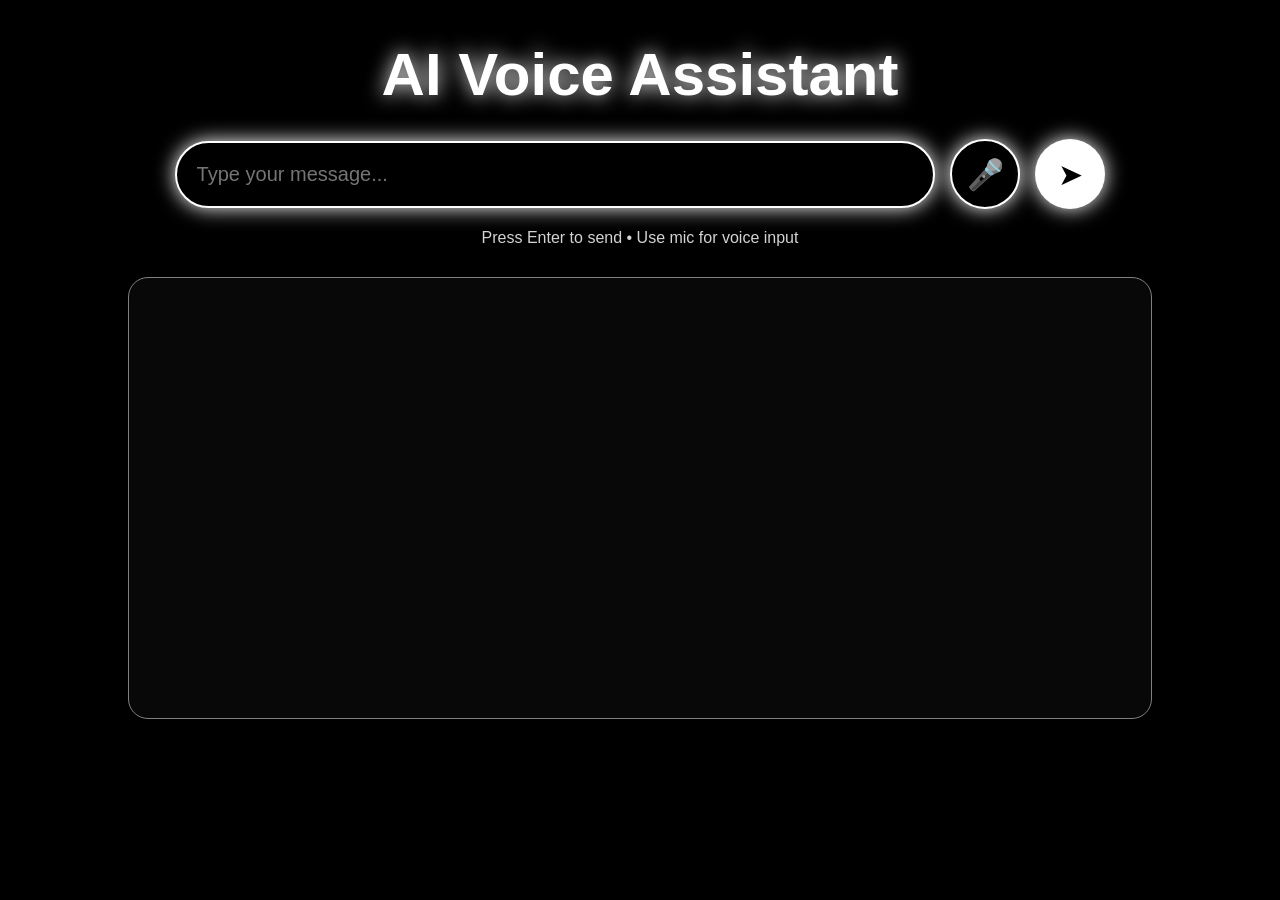
<file: templates/index.html>
<!DOCTYPE html>
<html>

<head>

    <title>AI Voice Assistant</title>

    <link rel="stylesheet" href="/static/style.css">

</head>

<body>

    <div class="main">

        <h1>AI Voice Assistant</h1>

        <div class="input-box">

            <input
                type="text"
                id="message"
                placeholder="Type your message..."
            >

            <button id="mic-btn">
                🎤
            </button>

            <button onclick="sendMessage()">
                ➤
            </button>

        </div>

        <p class="info">
            Press Enter to send • Use mic for voice input
        </p>

        <div id="chat"></div>

    </div>

    <script src="/static/script.js"></script>

</body>

</html>
</file>
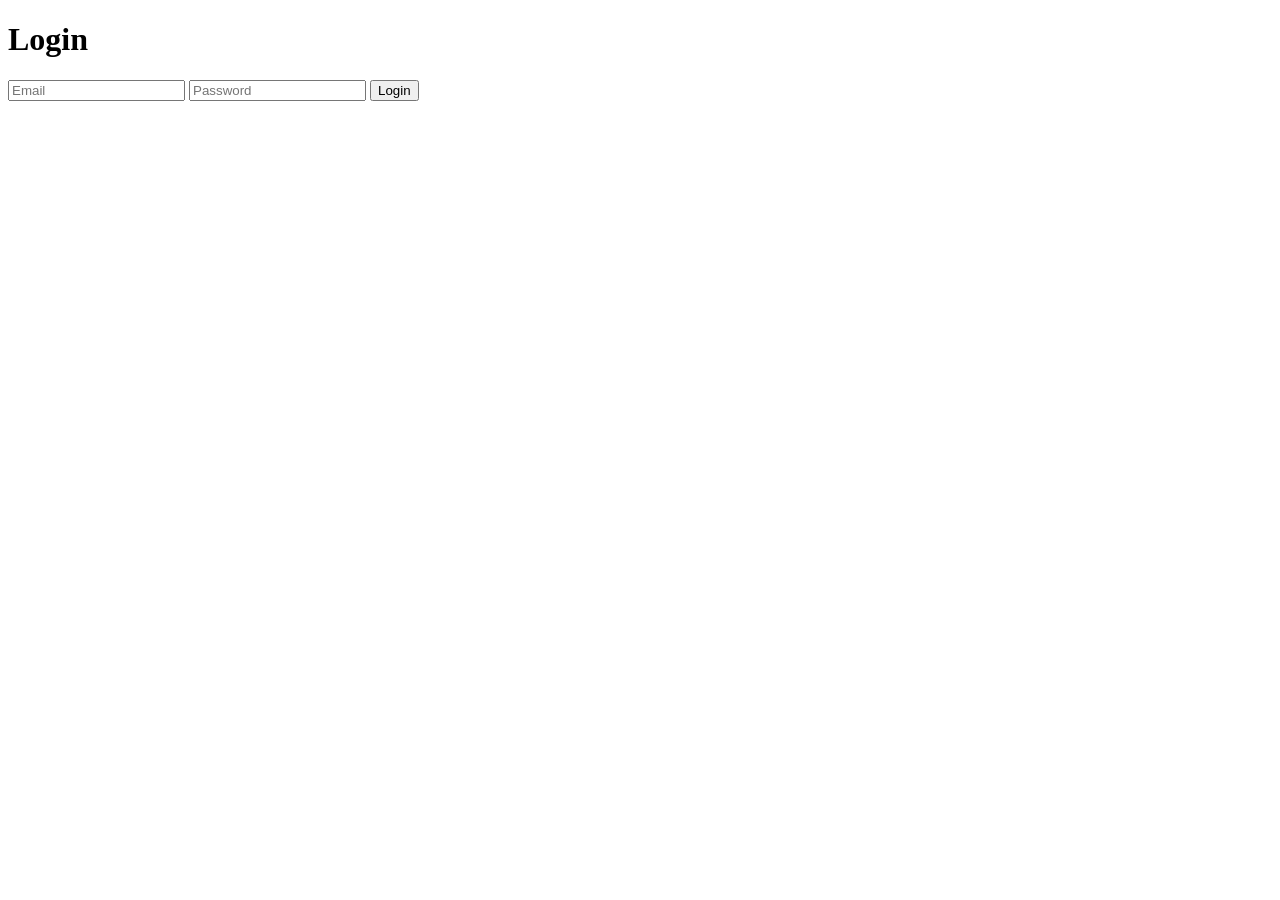
<file: templates/login.html>
<!DOCTYPE html>
<html>
<head>
    <title>Login</title>
</head>
<body>

<h1>Login</h1>

<input type="email" placeholder="Email">

<input type="password" placeholder="Password">

<button>Login</button>

</body>
</html>
</file>
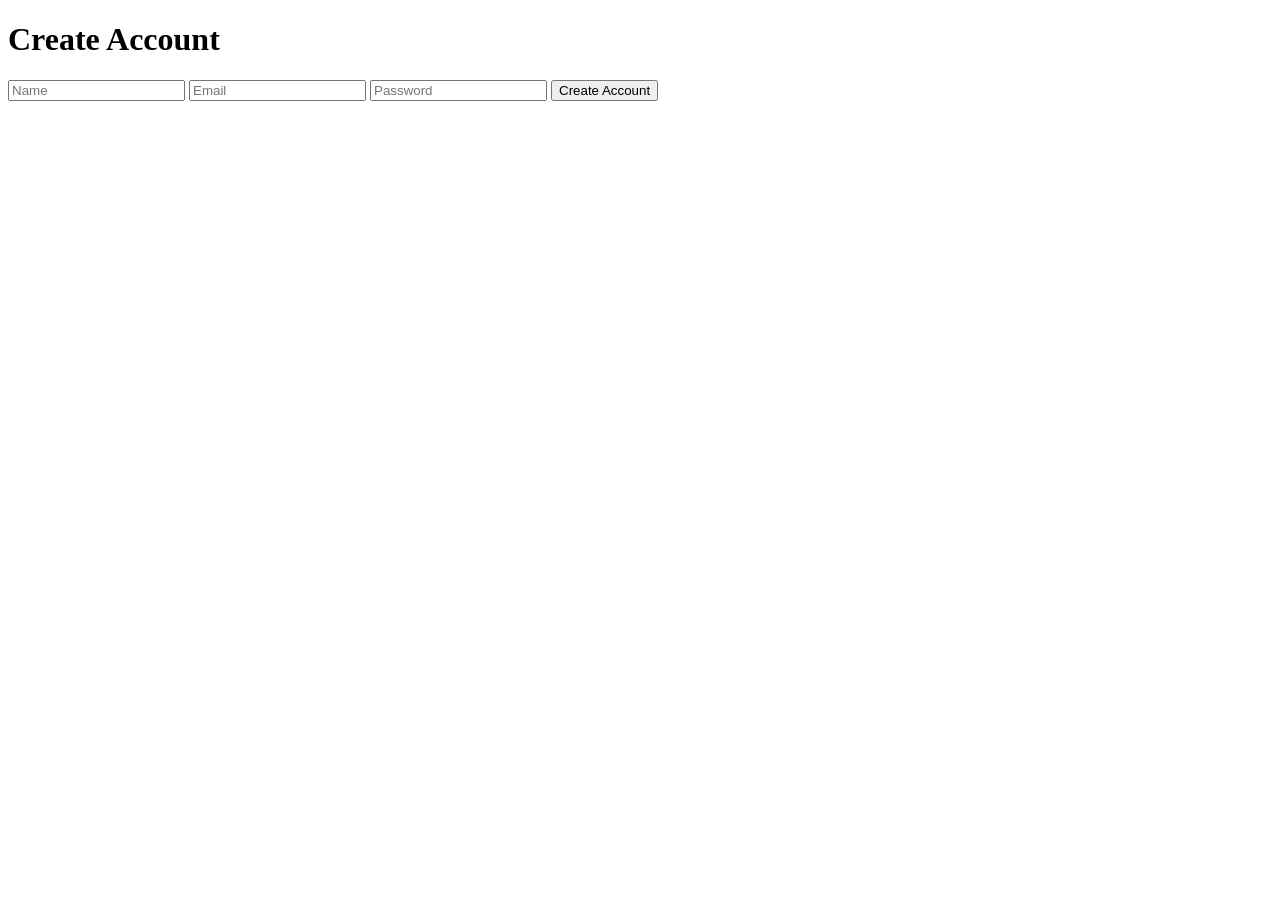
<file: templates/signup.html>
<!DOCTYPE html>
<html>
<head>
    <title>Signup</title>
</head>
<body>

<h1>Create Account</h1>

<input type="text" placeholder="Name">

<input type="email" placeholder="Email">

<input type="password" placeholder="Password">

<button>Create Account</button>

</body>
</html>
</file>
<file: static/style.css>
body{

    background:black;

    color:white;

    font-family:Arial;

    margin:0;

    padding:0;
}

.main{

    width:80%;

    margin:auto;

    margin-top:40px;
}

h1{

    text-align:center;

    font-size:60px;

    margin-bottom:30px;

    color:white;

    text-shadow:0 0 20px white;
}

.input-box{

    display:flex;

    justify-content:center;

    align-items:center;

    gap:15px;

    margin-bottom:20px;
}

input{

    width:70%;

    padding:20px;

    border-radius:50px;

    border:2px solid white;

    background:black;

    color:white;

    font-size:20px;

    outline:none;

    box-shadow:0 0 20px white;
}

button{

    width:70px;

    height:70px;

    border-radius:50%;

    border:none;

    cursor:pointer;

    font-size:30px;

    background:white;

    color:black;

    box-shadow:0 0 20px white;

    transition:0.3s;
}

button:hover{

    transform:scale(1.1);
}

#mic-btn{

    background:black;

    color:white;

    border:2px solid white;
}

.info{

    text-align:center;

    color:lightgray;

    margin-bottom:30px;
}

#chat{

    border:1px solid gray;

    border-radius:20px;

    padding:20px;

    min-height:400px;

    background:rgba(255,255,255,0.03);

    backdrop-filter:blur(10px);
}

.user{

    margin-bottom:20px;

    font-size:22px;

    color:white;
}

.bot{

    margin-bottom:30px;

    font-size:20px;

    color:#dddddd;
}
</file>
